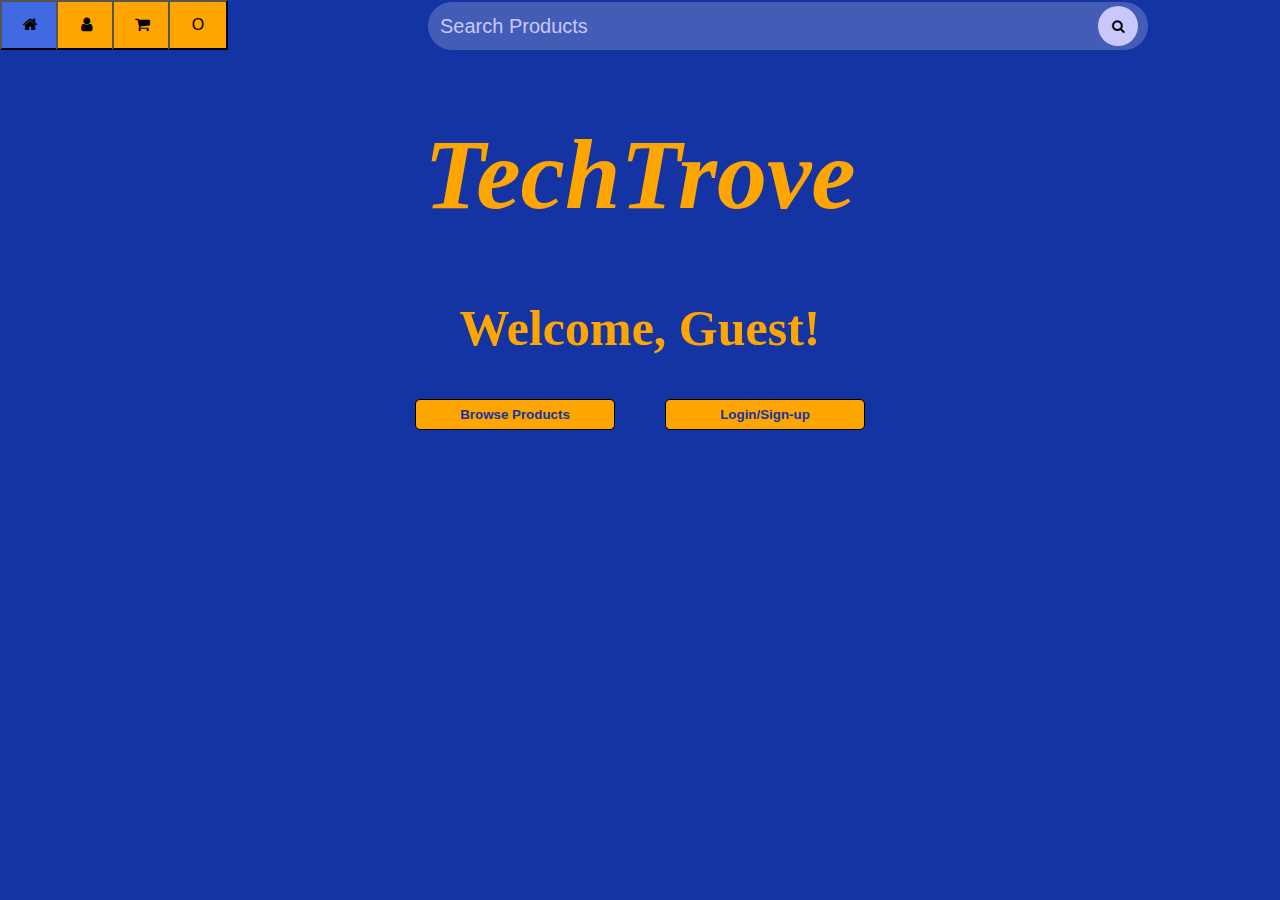
<file: index.html>
<!DOCTYPE html>
<html>
    <head>
        <!-- Reference to styling for webpage -->
        <link rel="stylesheet" href="styles.css">
        <!-- Reference to syling for use of button images -->
        <link rel="stylesheet" href="https://cdnjs.cloudflare.com/ajax/libs/font-awesome/4.7.0/css/font-awesome.min.css">
        <!-- Reference to ajax for communicating between php and javascript -->
        <script src="https://ajax.googleapis.com/ajax/libs/jquery/3.6.3/jquery.min.js" type="text/javascript"></script>
        <script src="TechScript.js" type="text/javascript" defer></script>
        <title>TechTrove</title>
        <!-- This is the directory will buttons for navigating screens as long as the search bar -->
        <div class="directory">
            <div class="btn-group"> 
                <button class="home-btn" id = "home"><i class="fa fa-home"></i></button>
                <!-- Can implement if we want a language feature -->
                <!-- <button class="language-btn">Choose Language</button> -->
                <button class="profile-btn" id = "profile"><i class="fa fa-user"></i></button>
                <button class="cart-btn" id = "cart"><i class=" fa fa-shopping-cart"></i></button>
                <button class="orders-btn" id = "orders">O</button>
            </div>
            <!-- Search bar information connects to javascript to use functions for searching -->
            <form class="search-bar">
                <input type="text" id = "search-text" placeholder="Search Products">
                <button type="button" id = "search"><i class="fa fa-search"></i></button>
                <!--Connects to the script javascript file -->
            </form>
        </div>
    </head>
    <body id = "body">
        <h1>TechTrove</h1>
    </body>
</html>
</file>
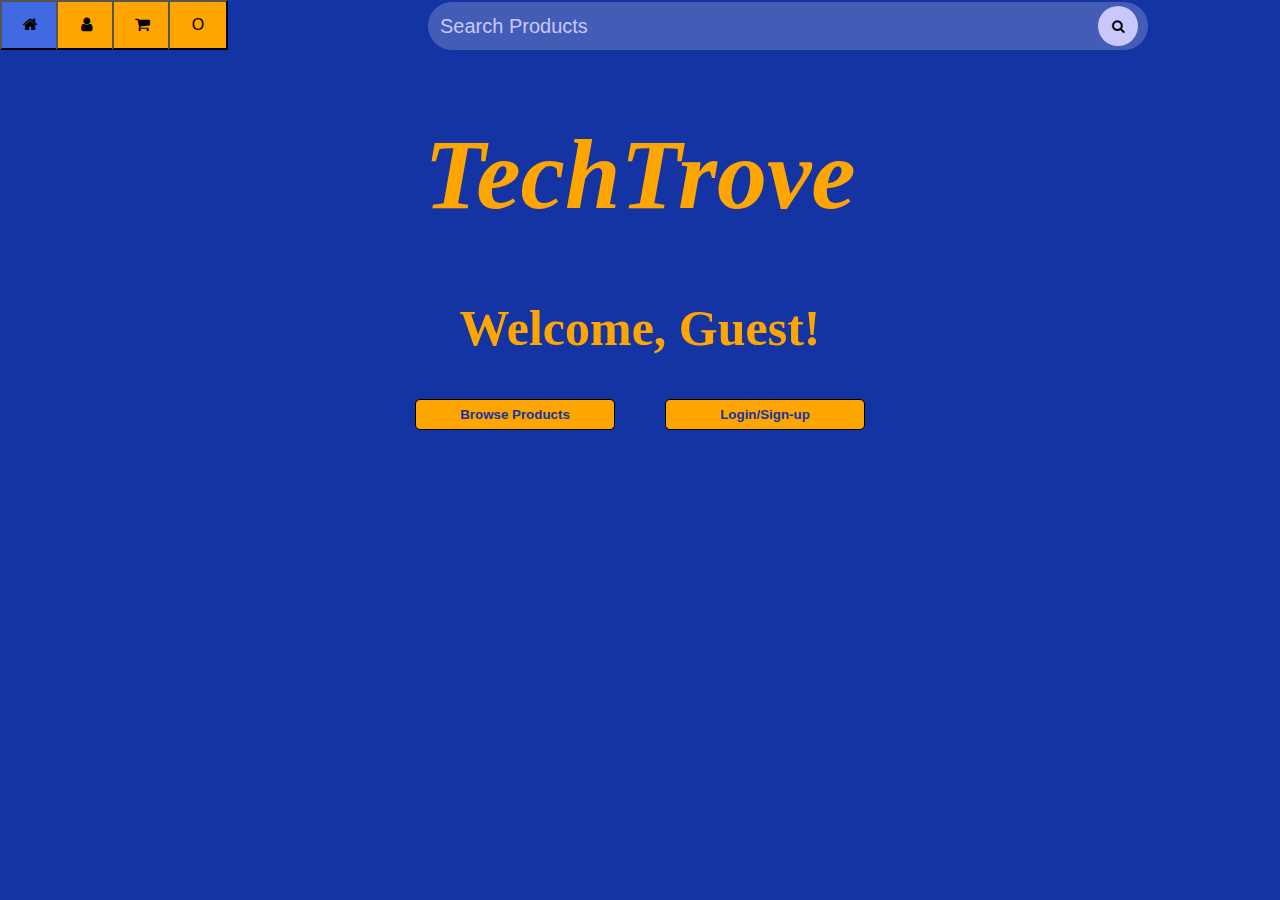
<file: TechTrove.html>
<!DOCTYPE html>
<html>
    <head>
        <!-- Reference to styling for webpage -->
        <link rel="stylesheet" href="styles.css">
        <!-- Reference to syling for use of button images -->
        <link rel="stylesheet" href="https://cdnjs.cloudflare.com/ajax/libs/font-awesome/4.7.0/css/font-awesome.min.css">
        <!-- Reference to ajax for communicating between php and javascript -->
        <script src="http://ajax.googleapis.com/ajax/libs/jquery/1.7.1/jquery.min.js" type="text/javascript"></script>
        <script src="TechScript.js" type="text/javascript" defer></script>
        <script language='php' src="SQLConnect.php"></script>
        <title>TechTrove</title>
        <!-- This is the directory will buttons for navigating screens as long as the search bar -->
        <div class="directory">
            <div class="btn-group"> 
                <button class="home-btn" id = "home"><i class="fa fa-home"></i></button>
                <!-- Can implement if we want a language feature -->
                <!-- <button class="language-btn">Choose Language</button> -->
                <button class="profile-btn" id = "profile"><i class="fa fa-user"></i></button>
                <button class="cart-btn" id = "cart"><i class=" fa fa-shopping-cart"></i></button>
                <button class="orders-btn" id = "orders">O</button>
            </div>
            <!-- Search bar information connects to javascript to use functions for searching -->
            <form class="search-bar">
                <input type="text" id = "search-text" placeholder="Search Products">
                <button type="button" id = "search"><i class="fa fa-search"></i></button>
                <!--Connects to the script javascript file -->
            </form>
        </div>
    </head>
    <body id = "body">
        <h1>TechTrove</h1>
    </body>
</html>
</file>
<file: styles.css>
/* Use this to edit the body style */
body {
  background-color: #1434A4;
}

/* Use this to edit the main logo header style */
h1 {
  color:orange;
  font-family:georgia,garamond,serif;
  font-size: 100px;
  font-style:italic;
  text-align: center;
}

/* Used to edit the header of the login form */
.loginHeader{
  color: orange;
  font-family:georgia,garamond,serif;
  font-style: italic;
  margin-left: 115px;
  text-decoration: underline;
}

/* Used to edit the header of the create account and registration form */
.createHeader{
  color: orange;
  font-family:georgia,garamond,serif;
  font-style: italic;
  text-decoration: underline;
  text-align: center;
}

/* Used to maintain layout of elements on the page */
.wrapper {
  margin-left:auto;
  margin-right:auto;
  width:960px;
  position: relative;
  white-space: nowrap;
  overflow: hidden
}

/* Use this to edit the directory buttons */
.btn-group button {
  background-color: orange; 
  color: black;
  padding: 12px 16px;
  font-size: 16px;
  cursor: pointer;
  display: inline-block;
  height: 50px;
  width: 60px;
  margin-left: -8px;
  text-align: center;
}

/* Creates margin between btn group and search bar and can update order button font
   can add picture later if we want too*/
.orders-btn {
  font-size:small;
  margin-right: 200px;
}

/* Use for changing color when hovering over button */
.btn-group button:hover {
  background-color: RoyalBlue;
}

/* Used to change the directory div style */
.directory {
  width: 100%;
  min-height: 1vh;
  text-align: left;
  display: inline-flex;
  height: 50px;
  margin-top: -8px;
  min-width: 200px;
}

/* Used to change the style of the search bar itself */
.search-bar {
  width: 100%;
  max-width: 700px;
  background: rgba(255, 255, 255, 0.2);
  display: inline-flex;
  align-items: center;
  border-radius: 60px;
  padding: 10px 10px;
  margin-top: 2px;
  position: relative;
}

/* Used to change the style of the search bar input */
.search-bar input {
  background: transparent;
  flex: 1;
  border: 0;
  outline: none;
  font-size: 20px;
  color: #cac7ff;
}

/* Can be used to update the placeholder text style */
::placeholder {
  color: #cac7ff;
}

/* Can change the style of the search button */
.search-bar button {
  border: 0;
  border-radius: 50%;
  width: 40px;
  height: 40px;
  background: #cac7ff;
  cursor: pointer;
}

/* Used for updating image style */
.image {
  height: 200px;
  width: 200px;
}

/* Grid style for displaying results in ordered fashion */
/* .grid {
  /* width: 100px;
  display: grid;
  margin-left: auto;
  margin-right: auto;
  gap: 1rem; */
  /* grid-template-columns: repeat(auto-fill, minmax(200px, 1fr));
  grid-template-rows: repeat(auto-fill, minmax(200px 1fr)); 
} */

/* Card style which will display results in a card can expand if needed to present results in different format */
.card {
  border: none;
  margin: 0;
  padding: 0;
  cursor: pointer;
  height: 200px;
  width: 200px;
}

/* Controls the style of the login div */
/* .login {
  align-self: flex-start;
  display: grid;
  justify-items: center;
  align-items: center;
} */

/* Controls the style of the login div */
.login {
  align-self: flex-start;
  display: inline-block;
  justify-items: left;
  align-items: left;
}

/* Controls the style of the create account div */
.create {
  align-self: flex-start;
  display: inline-block;
  margin-left: 300px;
}

/* Used to edit the vertical line used in the profile page */
.vl {
  border-left: 4px solid black;
  height: 250px;
  position: absolute;
  left: 50%;
  top: 300px;
}

/* Controls the style of the register div */
.register {
  align-self: flex-start;
  display: grid;
  justify-items: center; 
  align-items: center; 
}

/* Controls the style of the left product info div, contains the product name, category, and image */
.pInfoLeft {
  align-self: flex-start;
  display: inline-block; 
  justify-items: center;
  margin-left: 200px;
}

/* Controls the style of the right product info div, contains the product description, price, number of that product in stock, and the add to cart button */
.pInfoRight {
  align-self: flex-start;
  display: inline-block;
  justify-items: left;
  margin-left: 900px;
}

/* Controls the style of the product image on the product page */
.productImg{
  display: inline-block;
  position: absolute;
  margin-top: 30px;
  height: 500px;
  width: 600px;
}

/* Controls the style of the name of the product on the product page */
.productName{
  color:orange;
  font-family:georgia,garamond,serif;
  font-size: 50px;
  text-align: center;
}

/* Controls the style of the login forms such as username and password */
/* .login form {
  border: none;
  border-bottom: 1px solid #3a3a3a;
  margin-bottom: 10px;
  border-radius: 3px;
  outline: none;
  padding: 0px 0px 5px 5px;
} */

/* Controls the style of the login forms such as username and password */
.login form {
  border: none;
  border-bottom: 1px solid #3a3a3a;
  border-radius: 3px;
  margin-left: 100px;
  margin-top: 25px;
  outline: none;
  padding: 0px 0px 5px 5px;
}

/* Controls the style of the login forms such as username, password, and confirm password */
.create form {
  border: none;
  border-bottom: 1px solid #3a3a3a;
  border-radius: 3px;
  margin-top: 25px;
  outline: none;
  padding: 0px 0px 5px 5px;
}

/* Controls the style of the login forms such as username, password, and confirm password */
.register form {
  border: none;
  border-bottom: 1px solid #3a3a3a;
  margin-bottom: 10px;
  border-radius: 3px;
  outline: none;
  padding: 0px 0px 5px 5px;
}

/* Controls the style of the login input text */
.login input {
  background: transparent;
  flex: 1;
  border: 0;
  outline: none;
  font-size: 20px;
  color: #cac7ff;
}

/* Controls the style of the create account input text */
.create input {
  background: transparent;
  flex: 1;
  border: 0;
  outline: none;
  font-size: 20px;
  color: #cac7ff;
}

/* Controls the style of the create account input text */
.register input {
  background: transparent;
  flex: 1;
  border: 0;
  outline: none;
  font-size: 20px;
  color: #cac7ff;
}

.homeView{
  text-align: center;
}

.homeLogin-btn{
  margin-left: 25px;
  position: relative;
  padding: 7px;
  width: 200px;
  border: 1px solid black;
  border-radius: 5px;
  color: #1434A4;
  font-weight: bold;
  background-color: orange;
  cursor: pointer;
  outline: none;
}

.homeProduct-btn{
  margin-right: 25px;
  position: relative;
  padding: 7px;
  width: 200px;
  border: 1px solid black;
  border-radius: 5px;
  color: #1434A4;
  font-weight: bold;
  background-color: orange;
  cursor: pointer;
  outline: none;
}

/* Controls the style of the login button
.login-btn {
  width: 200px;
  padding: 7px;
  border: none;
  border-radius: 5px;
  color: white;
  font-weight: bold;
  background-color: #3a3a3a;
  cursor: pointer;
  outline: none;
} */

/* Controls the style of the login button */
.login-btn {
  position: relative;
  padding: 7px;
  margin-left: 100px;
  margin-top: 75px;
  width: 200px;
  border: 1px solid black;
  border-radius: 5px;
  color: #1434A4;
  font-weight: bold;
  background-color: orange;
  cursor: pointer;
  outline: none;
}

/* Controls the style of the create account button*/
.create-btn {
  position: relative;
  padding: 7px;
  margin-top: 25px;
  width: 200px;
  border: 1px solid black;
  border-radius: 5px;
  color: #1434A4;
  font-weight: bold;
  background-color: orange;
  cursor: pointer;
  outline: none;
}

/* Controls the style of the register button */
.register-btn {
  width: 200px;
  padding: 7px;
  border: 1px solid black;
  border-radius: 5px;
  color: #1434A4;
  font-weight: bold;
  background-color: orange;
  cursor: pointer;
  outline: none;
  margin-top: 20px;
}

/* Controls the style of the admin button */
.admin-btn {
  width: 200px;
  padding: 7px;
  border: none;
  border-radius: 5px;
  color: white;
  font-weight: bold;
  background-color: #3a3a3a;
  cursor: pointer;
  outline: none;
  margin-top: 15px;
}

/* Controls the style of the add to cart button */
.addCart-btn {
  width: 200px;
  padding: 7px;
  border: 1px solid black;
  border-radius: 5px;
  color: #1434A4;
  font-weight: bold;
  background-color: orange;
  cursor: pointer;
  outline: none;
}

/* TEMP FOR CHANGING THE STYLE OF THE TEMPORARY MESSAGE THAT SAYS WE ARE LOGGED IN */
.log-txt {
  width: 200px;
  font-style: italic;
  font-family: 'Times New Roman', Times, serif;
  font-size: medium;
  color: black;
  font-size: 30px;
  color: orange;
  text-align: center;
}

.fieldset button {
  width: 100px;
  margin-right: 20px;
  height: 50px;
}

table, th, td {
  border: 1px solid black;   
  border-collapse: collapse;    
  text-align: center;  
  font-size: 20px;  
  padding-inline: 90px;
}

.product {
  display: flex;
  border: 1px solid black;
  background: gray
}

.left {
  padding: 20px;
}

.right {
  padding: 20px;
}

.horizontal-centering {
  margin: 0;
  position: absolute;
  left: 50%;
  transform: translateX(-50%);
  bottom: -25%;
}

.order-Btn {
  width: 200px;
  padding: 7px;
  border: none;
  border-radius: 5px;
  color: white;
  font-weight: bold;
  background-color: #3a3a3a;
  cursor: pointer;
  outline: none;
  margin-top: 15px;
  margin-bottom: 50px;
}

.fieldset {
  display:grid;
}

.orderDisplay {
  padding-top: 20px;
  display: grid;
}

.testClass {
  padding-block: 10px;
  width: 90px;
  display: block;
}

.discount-Code {
  background: transparent;
  flex: 1;
  border: 0;
  outline: none;
  font-size: 20px;
  color: black;
  width: 900px;
}

.discount-Code::placeholder {
  color: black;
}

.discount-Code-Form {
  border: none;
  border-bottom: 1px solid #3a3a3a;
  border-radius: 3px;
  margin-left: 100px;
  margin-top: 25px;
  outline: none;
  padding: 0px 0px 5px 5px;
  background-color: azure;
}

.discountBtn {
  width: 200px;
  padding: 7px;
  border: none;
  border-radius: 5px;
  color: white;
  font-weight: bold;
  background-color: #3a3a3a;
  cursor: pointer;
  outline: none;
  margin-top: 15px;
  text-align: center;
  margin-left: auto;
  margin-right: auto;
}

.totalScreen {
  display: grid;
  position: relative;
  height: auto;
  min-height: 100%;
  justify-items: center;
}

.totalScreenTxt {
  font-size: 20px;
}

.clearBtn {
  width: 200px;
  padding: 7px;
  border: none;
  border-radius: 5px;
  color: white;
  font-weight: bold;
  background-color: #3a3a3a;
  cursor: pointer;
  outline: none;
  margin-top: 15px;
  text-align: center;
  margin-left: 10px;
  margin-right: auto;
}

.removeItem {
  width: 200px;
  padding: 7px;
  border: none;
  border-radius: 5px;
  color: white;
  font-weight: bold;
  background-color: #3a3a3a;
  cursor: pointer;
  outline: none;
  text-align: center;
  margin-left: auto;
  margin-right: auto;
}

.noResults {
  font-size: 50px;
}

.logout-wrapper {
  margin-left: auto;
  margin-right: auto;
  width: 960px;
  position: relative;
  white-space: nowrap;
  overflow: hidden;
  display: grid;
  text-align: center;
}

.logout-Btn {
  width: 200px;
  padding: 7px;
  border: none;
  border-radius: 5px;
  color: white;
  font-weight: bold;
  background-color: #3a3a3a;
  cursor: pointer;
  outline: none;
  margin: auto;
}

.profTxt {
  font-size: 20px;
  color: black;
}

.admin {
  display: grid;
  align-content: space-between;
  justify-content: center;
  align-items: center;
  justify-items: center;
}

.admin input{
  background: transparent;
  flex: 1;
  border: 0;
  outline: none;
  font-size: 20px;
  color: #cac7ff;
}

.admin form {
  border-bottom: 1px solid #3a3a3a;
  width: 255px;
  padding-top: 10px
}

.tmpAdd {
  text-align: center;
}

.or {
  font-size: 20px;
  padding-top: 10px;
}

.subHeader{
  color: orange;
  font-family:georgia,garamond,serif;
  text-align: center;
  margin-top: -8px;
}
</file>
